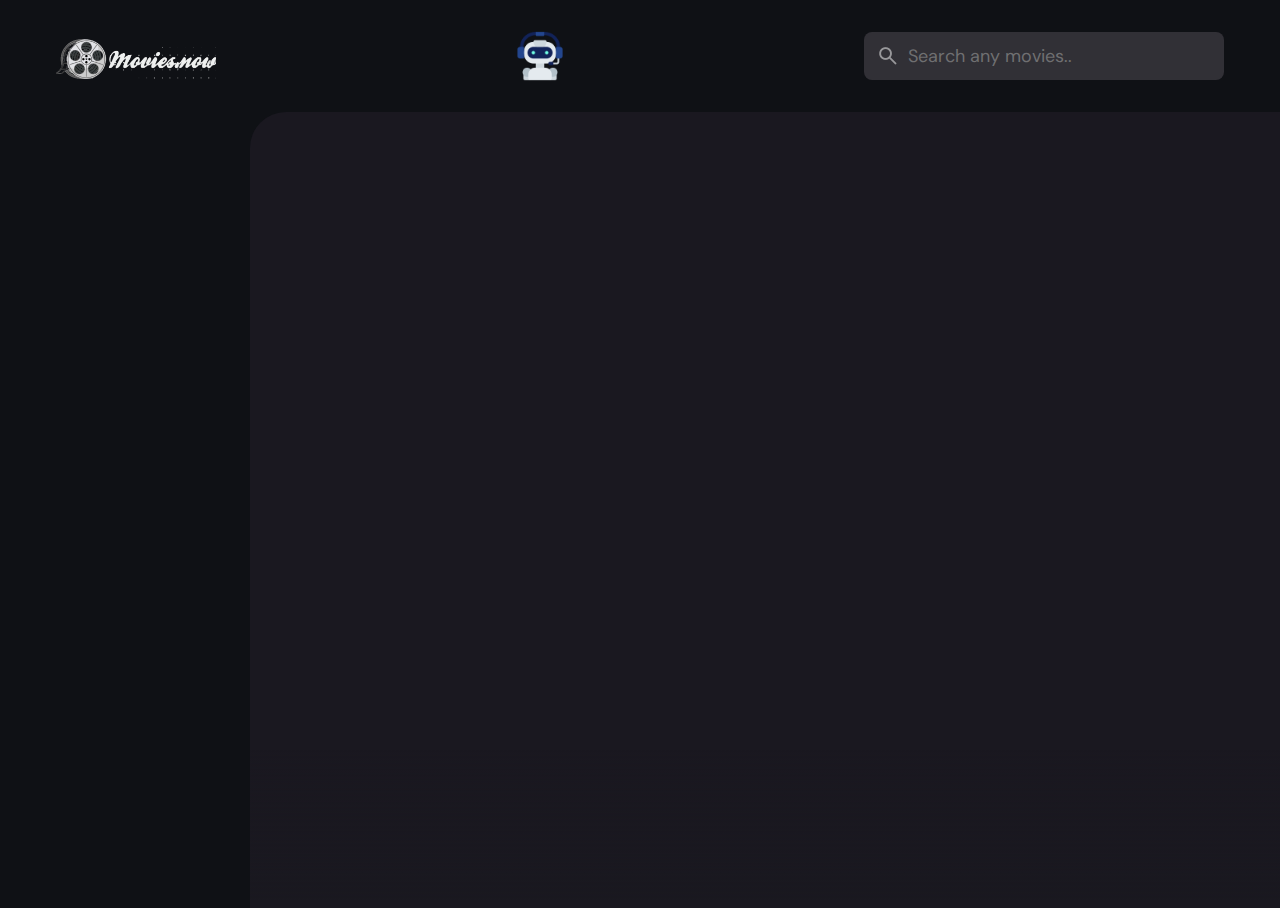
<file: index.html>
<!DOCTYPE html>
<html lang="en">
  <head>
    <meta charset="UTF-8" />
    <meta name="viewport" content="width=device-width, initial-scale=1.0" />
    <!-- Primary Meta Tags -->

    <meta
      name="description"
      content="Movies.now is a popular movie app made by us"
    />

    <!-- Favicon -->

    <link rel="shortcut icon" href="./favicon.svg" type="image/svg+xml" />

    <!-- Google Font Link -->

    <link rel="preconnect" href="https://fonts.googleapis.com" />
    <link rel="preconnect" href="https://fonts.gstatic.com" crossorigin />
    <link
      href="https://fonts.googleapis.com/css2?family=DM+Sans:wght@400;700&display=swap"
      rel="stylesheet"
    />
    <!-- CSS Link -->
    <link rel="stylesheet" href="./assets/css/style.css" />
    <!-- JavaScript Link -->
    <script src="./assets/js/global.js" defer></script>
    <script src="./assets/js/index.js" defer type="module"></script>
  </head>
  <body>
    <!-- Header -->
    <header class="header">
      <a href="./index.html" class="logo">
        <img
          src="./assets/images/logo.png"
          width="140"
          height="32"
          alt="Movies.now Home"
        />
      </a>
      
    <a href="https://statuesque-sopapillas-f0a59c.netlify.app/"><img id = "chatbot-img" src="./assets/images/chatbot.png" alt="hello" style="height: 50px;"></a>
      <div class="search-box" search-box>
        <div class="search-wrapper" search-wrapper>
          <input
            type="text"
            name="search"
            aria-label="search movies"
            placeholder="Search any movies.."
            class="search-field"
            search-field
            autocomplete="off"
          />
          <img
            src="./assets/images/search.png"
            width="24"
            height="24"
            alt="search"
            class="leading-icon"
          />
        </div>
        <button class="search-btn" search-toggler>
          <img
            src="./assets/images/close.png"
            height="24"
            width="24"
            alt="close search box"
          />
        </button>
      </div>
      <button class="search-btn" search-toggler menu-close>
        <img
          src="./assets/images/search.png"
          width="24"
          height="24"
          alt="open search boc"
        />
      </button>
      <button class="menu-btn" menu-btn menu-toggler>
        <img
          src="./assets/images/menu.png"
          width="24"
          height="24"
          alt=""
          class="menu"
        />
        <img
          src="./assets/images/menu-close.png"
          height="24"
          width="24"
          alt="close menu"
          class="close"
        />
      </button>
    </header>


    <main>
    <!-- #SIDEBAR -->

    <nav class="sidebar" sidebar></nav>

    <div class="overlay" overlay menu-toggler></div>

    <article class="container" page-content></article>
  </main>
  </body>
</html>
</file>
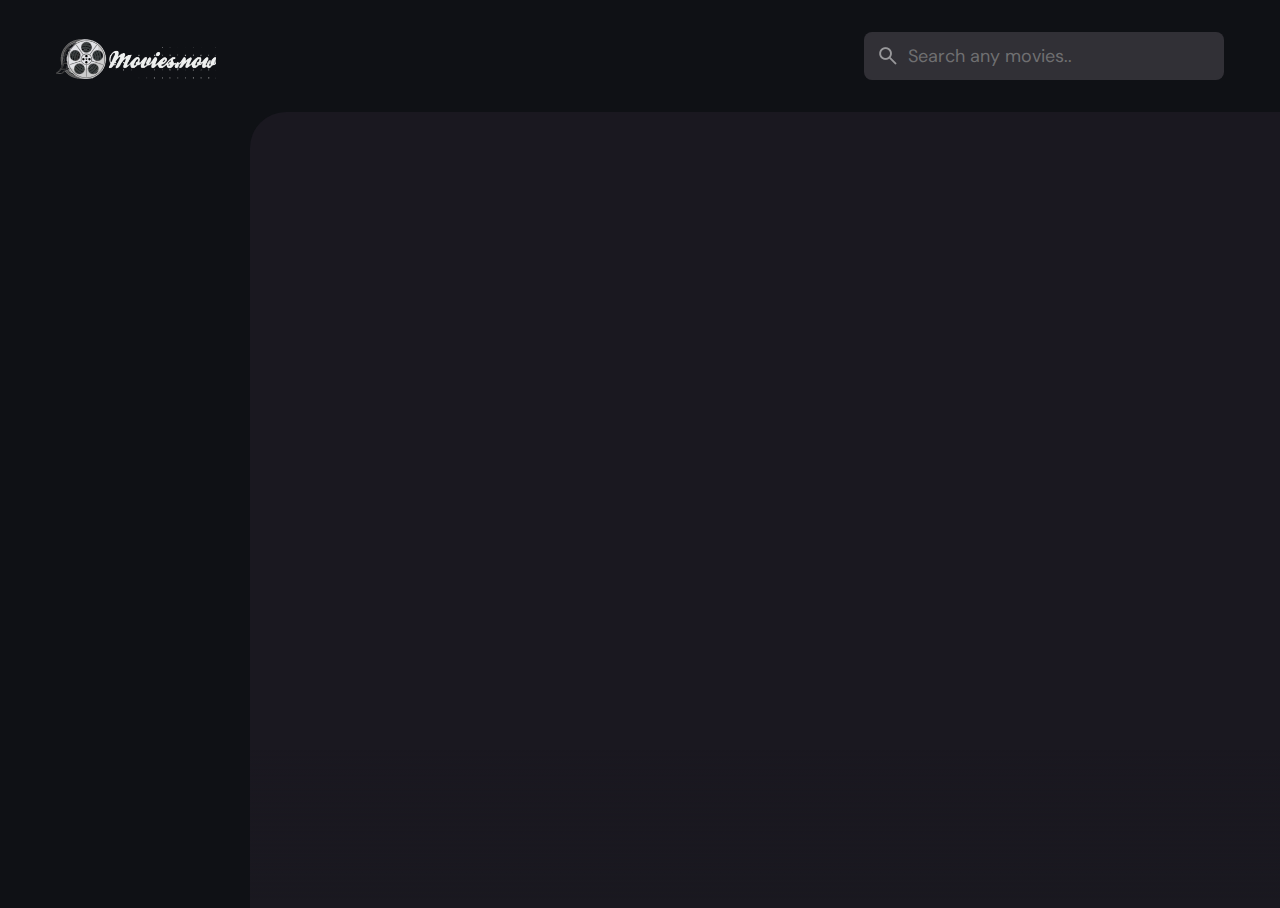
<file: detail.html>
<!DOCTYPE html>
<html lang="en">
  <head>
    <meta charset="UTF-8" />
    <meta name="viewport" content="width=device-width, initial-scale=1.0" />
    <!-- Primary Meta Tags -->



    <meta
      name="description"
      content="Movies.now is a popular movie app made by us"
    />

    <!-- Favicon -->

    <link rel="shortcut icon" href="./favicon.svg" type="image/svg+xml" />

    <!-- Google Font Link -->

    <link rel="preconnect" href="https://fonts.googleapis.com" />
    <link rel="preconnect" href="https://fonts.gstatic.com" crossorigin />
    <link
      href="https://fonts.googleapis.com/css2?family=DM+Sans:wght@400;700&display=swap"
      rel="stylesheet"
    />
    <!-- CSS Link -->
    <link rel="stylesheet" href="./assets/css/style.css" />
    <!-- JavaScript Link -->
    <script src="./assets/js/global.js" defer></script>
    <script src="./assets/js/detail.js" type="module"></script>
  </head>
  <body>
    <!-- Header -->
    <header class="header">
      <a href="./index.html" class="logo">
        <img
          src="./assets/images/logo.png"
          width="140"
          height="32"
          alt="Movies.now Home"
        />
      </a>
      <div class="search-box" search-box>
        <div class="search-wrapper" search-wrapper>
          <input
            type="text"
            name="search"
            aria-label="search movies"
            placeholder="Search any movies.."
            class="search-field" search-field
            autocomplete="off"
          />
          <img
            src="./assets/images/search.png"
            width="24"
            height="24"
            alt="search"
            class="leading-icon"
          />
        </div>
        <button class="search-btn" search-toggler>
          <img
            src="./assets/images/close.png"
            height="24"
            width="24"
            alt="close search box"
          />
        </button>
      </div>
      <button class="search-btn" search-toggler menu-close>
        <img
          src="./assets/images/search.png"
          width="24"
          height="24"
          alt="open search boc"
        />
      </button>
      <button class="menu-btn" menu-btn menu-toggler>
        <img
          src="./assets/images/menu.png"
          width="24"
          height="24"
          alt=""
          class="menu"/>
        <img
          src="./assets/images/menu-close.png"
          height="24"
          width="24"
          alt="close menu"
          class="close"
        />
      </button>
    </header>


    <main>

    <!-- #SIDEBAR -->


    <nav class="sidebar" sidebar></nav>

    <div class="overlay" overlay menu-toggler></div>




    <article class="container" page-content></article>

  </main>
  </body>
</html>
</file>
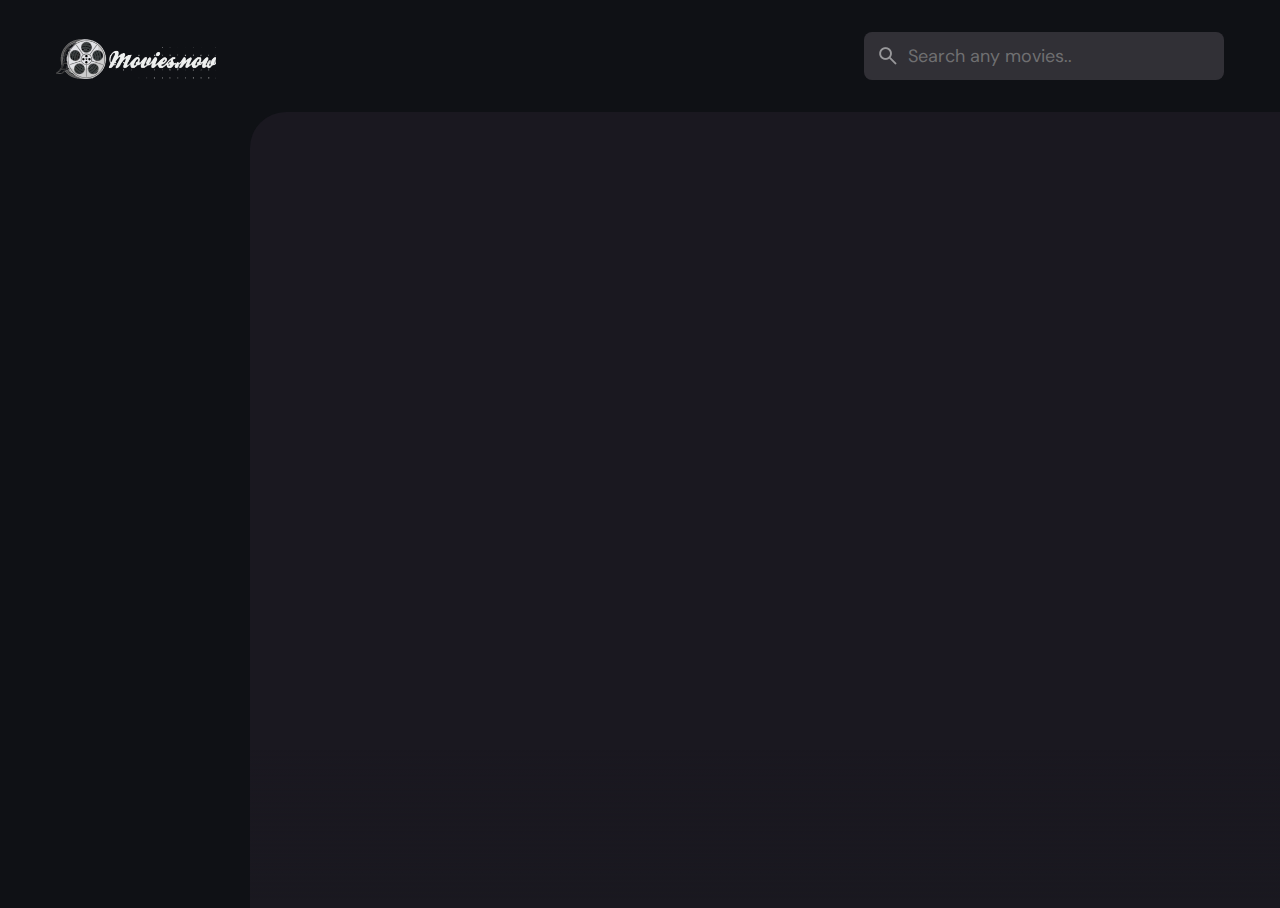
<file: movie-list.html>
<!DOCTYPE html>
<html lang="en">
  <head>
    <meta charset="UTF-8" />
    <meta name="viewport" content="width=device-width, initial-scale=1.0" />
    <!-- Primary Meta Tags -->

    <meta
      name="description"
      content="Movies.now is a popular movie app made by us"
    />

    <!-- Favicon -->

    <link rel="shortcut icon" href="./favicon.svg" type="image/svg+xml" />

    <!-- Google Font Link -->

    <link rel="preconnect" href="https://fonts.googleapis.com" />
    <link rel="preconnect" href="https://fonts.gstatic.com" crossorigin />
    <link
      href="https://fonts.googleapis.com/css2?family=DM+Sans:wght@400;700&display=swap"
      rel="stylesheet"
    />
    <!-- CSS Link -->
    <link rel="stylesheet" href="./assets/css/style.css" />
    <!-- JavaScript Link -->
    <script src="./assets/js/global.js" defer></script>
    <script src="./assets/js/movie-list.js" type="module"></script>
  </head>
  <body>
    <!-- Header -->
    <header class="header">
      <a href="./index.html" class="logo">
        <img
          src="./assets/images/logo.png"
          width="140"
          height="32"
          alt="Movies.now Home"
        />
      </a>
      <div class="search-box" search-box>
        <div class="search-wrapper" search-wrapper>
          <input
            type="text"
            name="search"
            aria-label="search movies"
            placeholder="Search any movies.."
            class="search-field"
            search-field
            autocomplete="off"
          />
          <img
            src="./assets/images/search.png"
            width="24"
            height="24"
            alt="search"
            class="leading-icon"
          />
        </div>
        <button class="search-btn" search-toggler>
          <img
            src="./assets/images/close.png"
            height="24"
            width="24"
            alt="close search box"
          />
        </button>
      </div>
      <button class="search-btn" search-toggler menu-close>
        <img
          src="./assets/images/search.png"
          width="24"
          height="24"
          alt="open search boc"
        />
      </button>
      <button class="menu-btn" menu-btn menu-toggler>
        <img
          src="./assets/images/menu.png"
          width="24"
          height="24"
          alt=""
          class="menu"
        />
        <img
          src="./assets/images/menu-close.png"
          height="24"
          width="24"
          alt="close menu"
          class="close"
        />
      </button>
    </header>


    <main>

    <!-- #SIDEBAR -->

    <nav class="sidebar" sidebar></nav>

    <div class="overlay" overlay menu-toggler></div>

    <article class="container" page-content>
    </article>
  </main>
  </body>
</html>
</file>
<file: assets/css/style.css>
/*-----------------------------------*\
  #style.css
\*-----------------------------------*/

/**
 * copyright 2023 codewithsadee
 */





/*-----------------------------------*\
  #CUSTOM PROPERTY
\*-----------------------------------*/

:root
{
  /* Colors */
  --background: hsla(220, 17%, 7%, 1);
--banner-background: hsla(250, 6%, 20%, 1);
--white-alpha-20: hsla(0, 0%, 100%, 0.2);
--on-background: hsla(220, 100%, 95%, 1);
--on-surface: hsla(250, 100%, 95%, 1);
--on-surface-variant: hsla(250, 1%, 44%, 1);
--primary: hsla(349, 100%, 43%, 1);
--primary-variant: hsla(349, 69%, 51%, 1);
--rating-color: hsla(44, 100%, 49%, 1);
--surface: hsla(250, 13%, 11%, 1);
--text-color: hsla(250, 2%, 59%, 1);
--white: hsla(0, 0%, 100%, 1);
/* Gradient Colors */
--banner-overlay: 90deg, hsl(220, 17%, 7%) 0%, hsla(220, 17%, 7%, 0.5) 100%;
--bottom-overlay: 180deg, hsla(250, 13%, 11%, 0), hsla(250, 13%, 11%, 1);
/* Typography */
/* Font Family */
--ff-dm-sans: 'DM Sans', sans-serif;
/* Font size */
--fs-heading: 4rem;
--fs-title-lg: 2.6rem;
--fs-title: 2rem;
--fs-body: 1.8rem;
--fs-button: 1.5rem;
--fs-label: 1.4rem;
/* Font Weight */
--weight-bold: 700
/* Shadow */
--shadow-1: 0 1px 4px hsla(0, 0%, 0%, 0.75);
--shadow-2: 0 2px 4px hsla(350, 100%, 43%, 0.3);
/* Border Radius */
--radius-4: 4px;
--radius-8: 8px;
--radius-16: 16px;
--radius-24: 24px;
--radius-36: 36px;
/* Transition */
--transition-short: 250ms ease;
--transition-long: 500ms ease;
}




/*-----------------------------------*\
  #RESET
\*-----------------------------------*/
*,
*::before,
*::after{
  margin: 0;
  padding: 0;
  box-sizing: border-box;
}
li{
  list-style: none;
}
a,img,span,iframe,button{
  display: block;
}
a{
  color: inherit;
  text-decoration: none;
}
img{
  height: auto;
}
input,button{
  background: none;
  border: none;
  font: inherit;
  color: inherit;
}
input{
  width: 100%;
}
button{
  text-align: left;
  cursor: pointer;
}
html{
  font-family: var(--ff-dm-sans);
  font-size: 10px;
  scroll-behavior: smooth;
}
body{
  background-color: var(--background);
  color: var(--on-background);
  font-size: var(--fs-body);
  line-height: 1.5;
}
:focus-visible{
  outline-color: var(--primary-variant);
}
::-webkit-scrollbar{
  width: 8px;
  height: 8px;
}
::-webkit-scrollbar-thumb{
  background-color:var(--banner-background);
  border-radius: var(--radius-8);
}



/*-----------------------------------*\
  #REUSED STYLE
\*-----------------------------------*/

.search-wrapper::before,
.load-more::before{
  content: "";
  width: 20px;
  height: 20px;
  border: 3px solid var(--white);
  border-radius: var(--radius-24);
  border-inline-end-color: transparent;
  animation: loading 500ms linear infinite;
  display: none;
}
.search-wrapper::before{
  position: absolute;
  top: 14px;
  right: 12px;
}

.search-wrapper.searching::before{display: block;}

.load-more{
  background-color: var(--primary-variant);
  margin-inline: auto;
  margin-block: 36px 60px;
}
.load-more:is(:hover, :focus-visible){
 --primary-variant:hsla(350,67%,39%,1);
}
.load-more.loading::before{
  display: block;
}

@keyframes loading{
  0% {transform: rotate(0);}
  100% {transform: rotate(1turn);}
}

.heading,
.title-large,
.title {
  font-weight: var(--weight-bold);
  letter-spacing: 0.5px;
}


.title{
  font-size: var(--fs-title);
}

.heading{
  color : var(--white);
  font-size: val(--fs-heading);
  line-height: 1.2;
}

.title-large{
  font-size: var(--fs-title-lg);
}

.img-cover{
  width :100%;
  height : 100%;
  object-fit: cover;
}

.meta-list{
  display: flex;
  flex-wrap: wrap;
  justify-content: flex-start;
  align-items: center;
  gap: 12px;
}

.meta-item{
  display: flex;
  align-items: center;
  gap: 4px;
}

.btn{
  color: var(--white);
  font-size: var(--fs-button);
  font-weight: var(--weight-bold);
  max-width: max-content;
  display: flex;
  align-items: center;
  gap: 12px;
  padding-block: 12px;
  padding-inline: 20px 24px;
  border-radius: var(--radius-8) ;
  transition : var(--transition-short);
}

.card-badge{
  background-color: var(--banner-background);
  color: var(--white);
  font-size: var(--fs-label);
  font-weight: var(--weight-bold);
  padding-inline: 6px;
  border-radius: var(--radius-4);
}

.poster-box{
  background-image: url('../images/poster-bg-icon.png');
  aspect-ratio: 2 / 3;
}

.poster-box,
.video-card{
  background-repeat: no-repeat;
  background-size: 50px;
  background-position: center;
  background-color: var(--banner-background);
  border-radius: var(--radius-16);
  overflow: hidden;
}


.title-wrapper{
  margin-block-end: 24px;
}

.slider-list{
  margin-inline: -20px;
  overflow-x: overlay;
  padding-block-end: 16px;
  margin-block-end: -16px;
}

.slider-list::-webkit-scrollbar-thumb{
  background-color: transparent;
}
.slider-list:is(:hover, :focus-within)::-webkit-scrollbar-thumb{
  background-color: var(--banner-background);
}

.slider-list::-webkit-scrollbar-button{
  width : 20px;
}


.slider-list .slider-inner{
  position: relative;
  display: flex;
  gap: 16px;
}

.slider-list .slider-inner::before,
.slider-list .slider-inner::after{
  content: "";
  min-width: 4px;
}
.separator{
  width: 4px;
  height: 4px;
  background-color: var(--white-alpha-20);
  border-radius: var(--radius-8);
}
.video-card{
  background-image: url('../images/video-bg-icon.png');
  aspect-ratio: 16/9;
  flex-shrink: 0;
  max-width: 500px;
  width: calc(100% - 40px);
}
.container::after,
.search-modal::after
{
  content: "";
  position : fixed;
  bottom : 0;
  left: 0;
  width: 100%;
  height : 150px;
  background-image: linear-gradient(var(--bottom-overlay));
  z-index: 1;
  pointer-events: none;
}




/*-----------------------------------*\
  #HEADER
\*-----------------------------------*/

.menu-btn,.search-btn{
  padding: 12px;
}
.header{
  position: relative;
  padding-block: 24px;
  padding-inline: 16px;
  display: flex;
  justify-content: space-between;
  align-items: center;
  gap: 8px;
}
.header.logo
{
  margin-inline-end: auto;
}
.search-btn{
  background-color: var(--banner-background);
  border-radius: var(--radius-8);
  
  
}
.search-btn img{
  opacity: 0.5;
  transition: var(--transition-short);
}
.search-btn:hover img,
.search-btn:focus-visible img {
  opacity: 1;
}

.menu-btn.active .menu,
.menu-btn .close{
  display: none;
}

.menu-btn .menu,
.menu-btn.active .close{
  display: block;
}

.search-box
{
  position: absolute;
  top: 0;
  left: 0;
  width: 100%;
  height: 100%;
  background-color: var(--background);
  padding: 24px 16px;
  /* display: flex; */
  align-items: center;
  gap: 8px;
  z-index: 1;
  display: none;
}

.search-box.active{
  display: flex;
}

.search-wrapper{
  position: relative;
  flex-grow: 1;
}

.search-field{
  background-color: var(--banner-background);
  height: 48px;
  line-height: 48px;
  padding-inline: 44px 16px;
  outline: none;
  border-radius: var(--radius-8);
  transition: var(--transition-short);
}

.search-field::placeholder{color: var(--on-surface-variant);}

.search-field:hover{box-shadow: 0 0 0 2px var(--on-surface-variant);}

.search-field:focus{
  box-shadow: 0 0 0 2px var(--on-surface);
  padding-inline-start: 16px;
}

.search-wrapper .leading-icon{
  position: absolute;
  top: 50%;
  transform: translateY(-50%);
  left: 12px;
  opacity: 0.5;
  transition: var(--transition-short);
}

.search-wrapper:focus-within .leading-icon{opacity: 0;}


/*-----------------------------------*\
  #SIDEBAR
\*-----------------------------------*/



.sidebar{
  position: absolute;
  background-color: var(--background);
  top: 96px;
  bottom: 0;
  left: -340px;
  max-width: 340px;
  width: 100%;
  border-block-start: 1px solid var(--banner-background);
  overflow-y: overlay;
  z-index: 4;
  visibility: hidden;
  transition: var(--transition-long);
}

.sidebar.active{
  transform: translateX(340px);
  visibility: visible;

}

.sidebar-inner{
  display: grid;
  gap: 20px;
  padding-block: 36px;
}

.sidebar::-webkit-scrollbar-thumb{
  background-color: transparent;
}

.sidebar:is(:hover,:focus-within)::-webkit-scrollbar-thumb{
  
    background-color: var(--banner-background);
  
}

.sidebar::-webkit-scrollbar-button{
  height: 16px;
}

.sidebar-list,
.sidebar-footer{
  padding-inline: 36px;
}

.sidebar-link{
  color: var(--on-surface-variant);
  transition: var(--transition-short);
}

.sidebar-link:is(:hover,:focus-visible){
  color: var(--on-background);
}

.sidebar-list{
  display: grid;
  gap: 8px;
}

.sidebar-list .title{
  margin-block-end: 8px;
}

.sidebar-footer{
  border-block-start: 1px solid var(--banner-background);
  padding-block-start: 28px;
  margin-block-start: 16px;
}

.copyright{
  color: var(--on-surface-variant);
  margin-block-end: 20px;
}

.copyright a{
  display: inline-block;
}

.overlay{
  position: fixed;
  top: 96px;
  left: 0;
  bottom: 0;
  width: 100%;
  background-color: var(--background);
  opacity: 0;
  pointer-events: none;
  transition: var(--transition-short);
  z-index: 3;

}
.overlay.active{
  opacity: 0.5;
  pointer-events: all;
}


/*-----------------------------------*\
  #HOME PAGE
\*-----------------------------------*/


.container{
  position: relative;
  background-color: var(--surface);
  color: var(--on-surface);
  padding : 24px 20px 48px;
  height: calc(100vh - 96px);
  overflow-y: overlay;
  z-index: 1;
}


.container::after,
.search-modal::after
{
  content: "";
  position : fixed;
  bottom : 0;
  left: 0;
  width: 100%;
  height : 150px;
  background-image: linear-gradient(var(--bottom-overlay));
  z-index: 1;
  pointer-events: none;
}


/**
 *BANNER
 */
 .banner{
  position : relative;
  height: 700px;
  border-radius: var(--radius-24);
  overflow: hidden;
 }

 .banner-slider .slider-item{
  position: absolute;
  top: 0;
  left: 120%;
  width: 100%;
  height: 100%;
  background-color: var(--banner-background);
  opacity: 0;
  visibility: hidden;
  transition: opacity var(--transition-long);

 }
 .banner-slider .slider-item::before{
  content: "";
  position: absolute;
  inset: 0;
  background-image: linear-gradient(var(--banner-overlay));

}

.banner-slider .active{
  left: 0;
  opacity: 1;
  visibility: visible;
}


.banner-content{
  position: absolute;
  left: 24px;
  right: 24px;
  bottom: 206px;
  z-index: 1;
  color: var(--text-color);
}


.banner :is(.heading, .banner-text){
  display: -webkit-box;
  -webkit-box-orient: vertical;
  overflow: hidden;
}

.banner .heading{
  -webkit-line-clamp: 3;
  margin-block-end: 16px;
}



.banner .genre{
  margin-block: 12px;
}

.banner-text{
  -webkit-line-clamp: 2;
  margin-block-end: 24px;
}

.banner .btn{
  background-color: var(--primary);
}

.banner .bth:is(:hover, :focus-visible){
  box-shadow: var(--shadow-2);
}

.slider-control{
  position: absolute;
  bottom: 20px;
  left: 20px;
  right: 0;
  border-radius: var(--radius-16) 0 0 var(--radius-16);
  user-select: none;
  padding: 4px 0 4px 4px;
  overflow-x: auto;
}

.slider-control::-webkit-scrollbar{
  display: none;
}


.control-inner{
  display: flex;
  gap: 12px;
}

.control-inner::after{
  content: "";
  min-width: 12px;
}


.slider-control .slider-item{
  width: 100px;
  border-radius: var(--radius-8);
  flex-shrink: 0;
  filter: brightness(0.4);
}

.slider-control .active{
  filter: brightness(1);
  box-shadow: var(--shadow-1);
}


/**
* MOVIE LIST
*/

.movie-list{
  padding-block-start: 32px;
}

.movie-card{
  position : relative;
  width: 200px;
  min-width: 200px;
}

.movie-card .card-banner{
  min-width: 100px;
}


.movie-card .title{
  width: 100%;
  white-space: nowrap;
  text-overflow: ellipsis;
  overflow: hidden;
  margin-block: 8px 4px;
}

.movie-card .meta-list{
  justify-content: space-between;
}


.movie-card .card-btn{
  position: absolute;
  inset: 0;
}
/*-----------------------------------*\
  #DETAIL PAGE
\*-----------------------------------*/
.backdrop-image
{
  position: absolute;
  top: 0;
  left: 0;
  width: 100%;
  height: 600px;
  background-repeat: no-repeat;
  background-size: cover;
  background-position: center;
  z-index: -1; 
}
.backdrop-image::after{
content: "";
position: absolute;
inset: 0;
background-image: linear-gradient(0deg,hsla(250,13%,11%,1),hsla(250,13%,11%,0.9));
}
.movie-detail .movie-poster{
  max-width: 300px;
  width: 100%;
}
.movie-detail .heading{
  margin-block: 24px 12px;
}
.movie-detail:is(.meta-list, .genre)
{
  color: var(--text-color);
}
.movie-detail .genre{
  margin-block: 12px 16px;
}
.detail-list{
  margin-block:24px 32px;
}
.movie-detail .list-item{
  display: flex;
  align-items:flex-start;
  gap: 8px;
  margin-block-end: 12px;
}
.movie-detail{
  color:var(--text-color);
  min-width: 112px;
}
   
/*-----------------------------------*\
  #MOVIE LIST PAGE
\*-----------------------------------*/
.genre-list .title-wrapper{
  margin-block-end:56px;
}
.grid-list{
  display: grid;
  grid-template-columns: repeat(auto-fill, minmax(200px,  1fr));
  column-gap: 16px;
  row-gap: 20px;
}
:is(.genre-list, .search-modal) :is(.movie-card,.card-banner)
{
  width:100%;
}




/*-----------------------------------*\
  #SEARCH MODAL
\*-----------------------------------*/
.search-modal{
  position: fixed;
  top: 96px;
  left: 0;
  bottom: 0;
  width: 100%;
  background-color: var(--surface);
  padding: 50px 24px;
  overflow-y: overlay;
  z-index: 4;
  display: none;

}
.search-modal.active{
  display: block;
}
.search-modal .label{
  color:var(--primary-variant);
  font-weight: var(--weight-bold);
  margin-block-end: 8px;

}





/*-----------------------------------*\
  #MEDIA QUERIES
\*-----------------------------------*/



/**
* response for larger than 575px
*/

@media(min-width : 575px){
  
  .banner-content{
    right : auto ;
    max-width: 500px;
  }

  .slider-control {
    left : calc(100% - 400px);
  }


  /* details page */

  .detail-content{
    max-width : 750px;
  }

}

@media(min-width : 768px){
  /* custom property */

  :root{
    --banner-overlay : 90deg, hsl(220, 17% , 7%) 0%, hsla(220 , 17% ,7% , 0) 100%;

    --fs-heading: 5.4rem;

  }


  /* home page */

  .container{
    padding-inline : 24px;
  }

  .slider-list{
    margin-inline: -24px ;
  }

  .search-btn{
    display: none;
  }
  .search-box{
    all : unset;
    display: block;
    width: 360px;
  }

  .banner {
    height : 500px;
  }

  .banner-content{
    bottom: 50%;
    transform : translate(50%);
    left: 50px;
  }

  /* movie detail */

  .movie-detail{
    display: flex;
    align-items:  flex-start;
    gap : 40px
  }

  .movie-detail .detail-box{
    flex-grow: 1;
  }

  .movie-detail .movie-poster{
    flex-shrink: 0;
    position :sticky;
    top: 0;
  }

  .movie-detail .slider-list{
    margin-inline-start: 0;
    border-radius: var(--radius-16) 0 0 var(--radius-16);
  }

  .movie-detail .slider-inner::before{
    display: none;
  }
}

@media(min-width : 1200px){
  /* home page */

  .header{
    padding: 28px 56px;
  }

  .logo img{
    width: 160px;
  }

  .menu-btn,
  .overlay {
    display: none;
  }

  main{
    display: grid;
    grid-template-columns: 250px 1fr;
  }
  .sidebar{
    position: static;
    visibility: visible;
    border-block-start: 0;
    height: calc(100vh - 104px);
  }

  .sidebar.active{
    transform: none;
  }

  .sidebar-list,
  .sidebar-footer{
    padding-inline: 56px;
  }

  .container{
    height: calc(100vh - 104px);
    border-top-left-radius: var(--radius-36);
  }

  .banner-content{
    left: 100px;
  }

  .search-modal{
    top: 104px;
    padding : 60px;
  }
  

  /* movie detail page */

  .backdrop-image{
    border-top-left-radius: var(--radius-36);
  }

}
</file>
